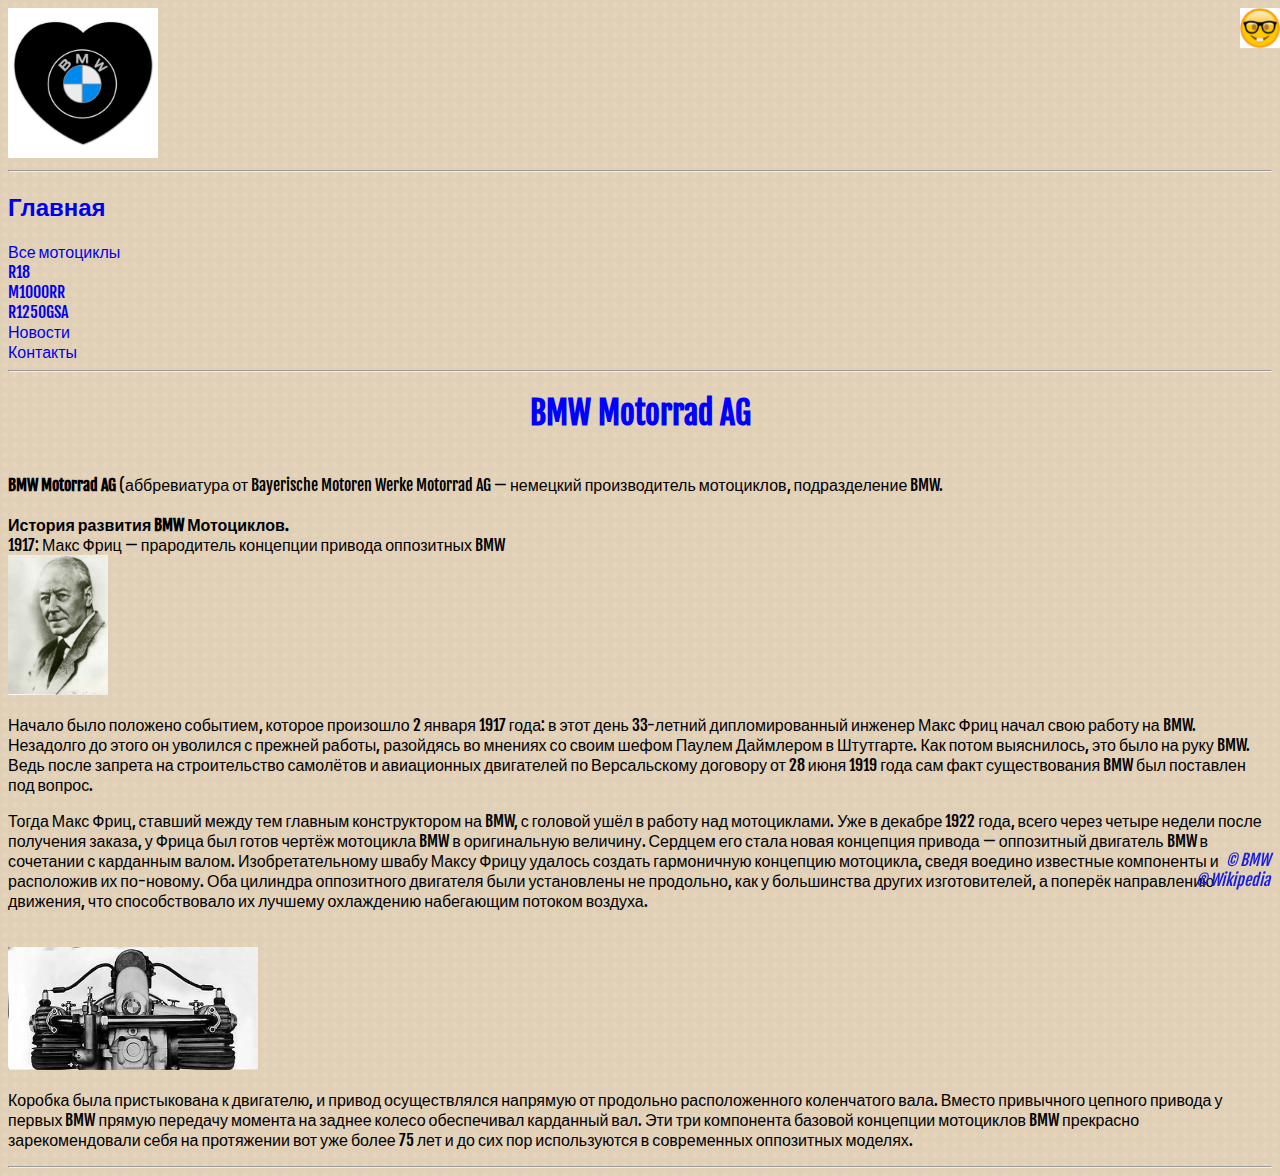
<file: index.html>
<!DOCTYPE html>
<html>
	<head>
		<title>Homework</title>
		<meta charset="utf-8">
		<link rel="stylesheet" type="text/css" href="Homework2/css/styles.css">
		<link rel="preconnect" href="https://fonts.gstatic.com">
		<link href="https://fonts.googleapis.com/css2?family=Fjalla+One&display=swap" rel="stylesheet">	
	</head>
	<body>
		<div id="smile">
			<img src="Homework2/img/smile.jpg" width=40>
		</div>
			<img src="Homework2/img/logo.jpeg" width="150">
		
		<hr>
			<h2><a href="index.html">Главная</a></h2>
			<a href="Homework2/HWProducts.html">Все мотоциклы</a><br>
			<a href="Homework2/HWProduct1.html">R18</a><br>
			<a href="Homework2/HWProduct2.html">M1000RR</a><br>
			<a href="Homework2/HWProduct3.html">R1250GSA</a><br>
			<a href="Homework2/HWNews.html">Новости</a><br>
			<a href="Homework2/HWContacts.html">Контакты</a>

		<hr>
		<center><h1>BMW Motorrad AG</h1><br></center>
		<strong>BMW Motorrad AG</strong> (аббревиатура от Bayerische Motoren Werke Motorrad AG — немецкий производитель мотоциклов, подразделение BMW.<br><br>
		<strong>История развития BMW Мотоциклов.</strong><br>
		1917: Макс Фриц — прародитель концепции привода оппозитных BMW<br>
		<img src="Homework2/img/Max.jpg" width="100" >

		<p>		Начало было положено событием, которое произошло 2 января 1917 года: в этот день 33-летний дипломированный инженер Макс Фриц начал свою работу на BMW. Незадолго до этого он уволился с прежней работы, разойдясь во мнениях со своим шефом Паулем Даймлером в Штутгарте. Как потом выяснилось, это было на руку BMW. Ведь после запрета на строительство самолётов и авиационных двигателей по Версальскому договору от 28 июня 1919 года сам факт существования BMW был поставлен под вопрос. 
		</p>
		<p>Тогда Макс Фриц, ставший между тем главным конструктором на BMW, с головой ушёл в работу над мотоциклами. Уже в декабре 1922 года, всего через четыре недели после получения заказа, у Фрица был готов чертёж мотоцикла BMW в оригинальную величину. Сердцем его стала новая концепция привода — оппозитный двигатель BMW в сочетании с карданным валом. Изобретательному швабу Максу Фрицу удалось создать гармоничную концепцию мотоцикла, сведя воедино известные компоненты и расположив их по-новому. Оба цилиндра оппозитного двигателя были установлены не продольно, как у большинства других изготовителей, а поперёк направлению движения, что способствовало их лучшему охлаждению набегающим потоком воздуха.
		</p><br>
		<img src="Homework2/img/engine.jpg" width="250">
		<p>Коробка была пристыкована к двигателю, и привод осуществлялся напрямую от продольно расположенного коленчатого вала. Вместо привычного цепного привода у первых BMW прямую передачу момента на заднее колесо обеспечивал карданный вал. Эти три компонента базовой концепции мотоциклов BMW прекрасно зарекомендовали себя на протяжении вот уже более 75 лет и до сих пор используются в современных оппозитных моделях.
		</p>
		<hr>


			
		
			

		<div id="footer">
			<em>&copy; BMW<br></em>
			<em>&copy; Wikipedia</em>
		</div>


	</body>
</html>
</file>
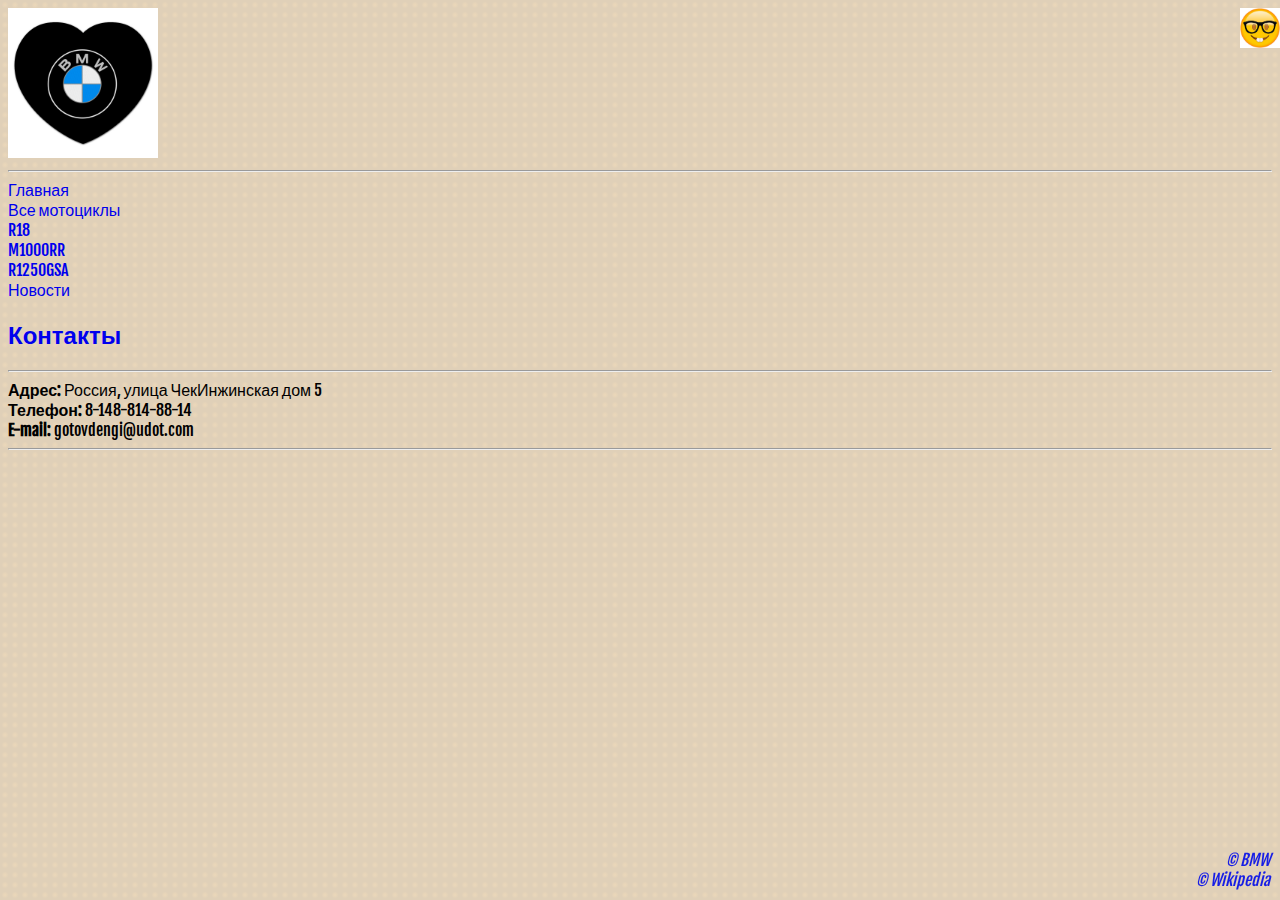
<file: Homework2/HWContacts.html>
<!DOCTYPE html>
<html>
	<head>
		<title>Contacts</title>
		<meta charset="utf-8">
		<link rel="stylesheet" type="text/css" href="css/styles.css">
		<link rel="preconnect" href="https://fonts.gstatic.com">
		<link href="https://fonts.googleapis.com/css2?family=Fjalla+One&display=swap" rel="stylesheet">	
	</head>
	<body>	
		<div id="smile">
			<img src="img/smile.jpg" width=40>
		</div>
		<img src="img/logo.jpeg" width="150"><br>

		<hr>
			<a href="../index.html">Главная</a><br>
			<a href="HWProducts.html">Все мотоциклы</a><br>
			<a href="HWProduct1.html">R18</a><br>
			<a href="HWProduct2.html">M1000RR</a><br>
			<a href="HWProduct3.html">R1250GSA</a><br>
			<a href="HWNews.html">Новости</a><br>
			<h2> <a href="HWContacts.html">Контакты</a></h2>
		<hr>

			<strong>Адрес:</strong> Россия, улица ЧекИнжинская дом 5 
			<br><strong>Телефон:</strong> 8-148-814-88-14
			<br><strong>E-mail:</strong> gotovdengi@udot.com

		<hr>
		<div id="footer">

			<em>&copy; BMW<br></em>
			<em>&copy; Wikipedia</em>
		</div>

	</body>
</html>
</file>
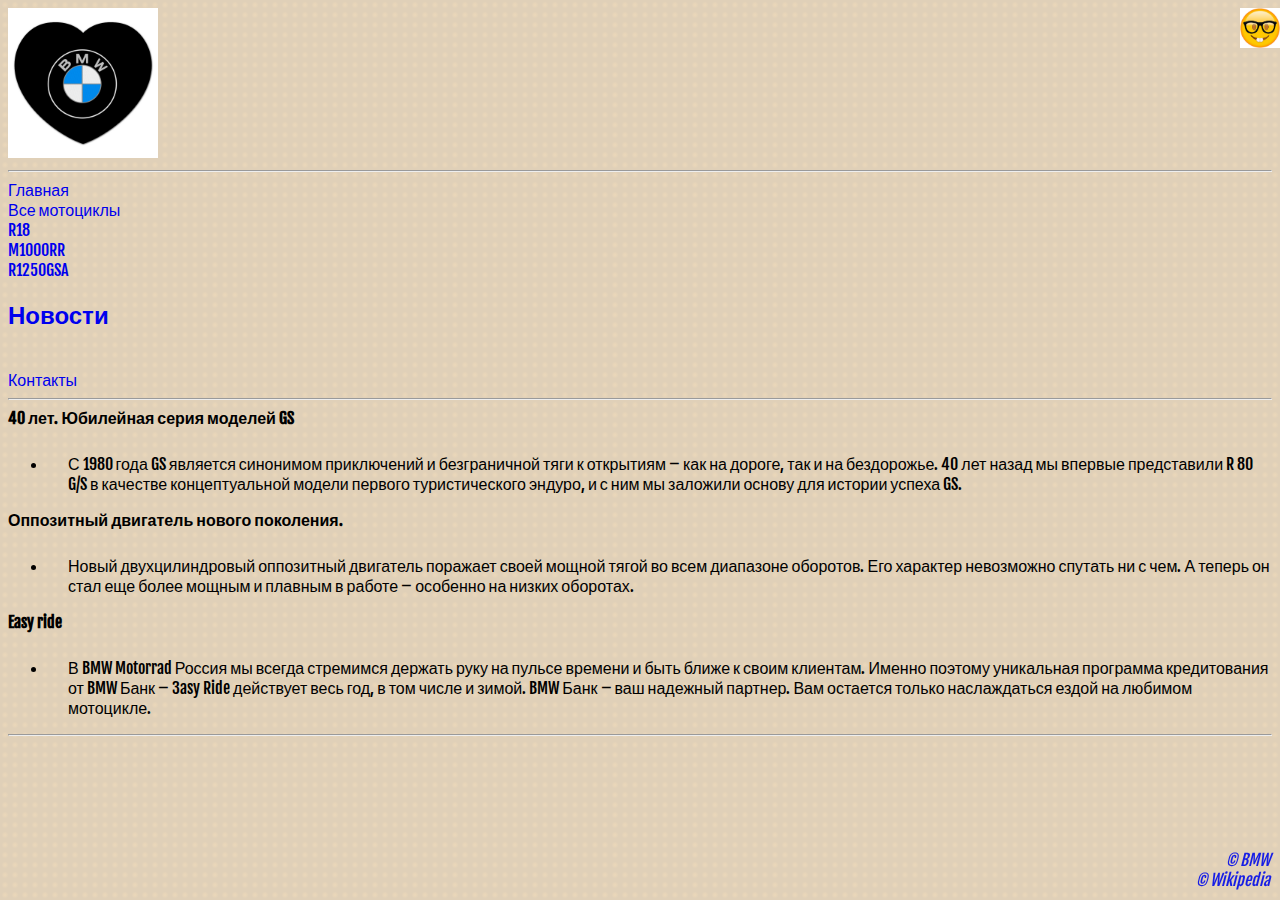
<file: Homework2/HWNews.html>
<!DOCTYPE html>
<html>
	<head>
		<title>News</title>
		<meta charset="utf-8">
		<link rel="stylesheet" type="text/css" href="css/styles.css">
		<link rel="preconnect" href="https://fonts.gstatic.com">
		<link href="https://fonts.googleapis.com/css2?family=Fjalla+One&display=swap" rel="stylesheet">	
	</head>
	<body>
		<div id="smile">
			<img src="img/smile.jpg" width=40>
		</div>
		<img src="img/logo.jpeg" width="150"><br>

		<hr>
			<a href="../index.html">Главная</a><br>
			<a href="HWProducts.html">Все мотоциклы</a><br>
			<a href="HWProduct1.html">R18</a><br>
			<a href="HWProduct2.html">M1000RR</a><br>
			<a href="HWProduct3.html">R1250GSA</a><br>
			<h2><a href="HWNews.html">Новости</a></h2><br>
			<a href="HWContacts.html">Контакты</a>
		<hr>

			<strong>40 лет. Юбилейная серия моделей GS</strong><br>

			 <ul><li>С 1980 года GS является синонимом приключений и безграничной тяги к 		открытиям – как на дороге, так и на бездорожье. 40 лет назад мы впервые 		представили R 80 G/S в качестве концептуальной модели первого туристического 	 эндуро, и с ним мы заложили основу для истории успеха GS.<br></li></ul>

			 <strong>Оппозитный двигатель нового поколения.</strong><br>

			 <ul><li>Новый двухцилиндровый оппозитный двигатель поражает своей мощной тягой 	во всем диапазоне оборотов. Его характер невозможно спутать ни с чем. А 		теперь он стал еще более мощным и плавным в работе – особенно на низких 		оборотах.<br></li>
			 </ul>

			 <strong>Easy ride</strong><br>

			 <ul><li>В BMW Motorrad Россия мы всегда стремимся держать руку на пульсе 			времени и быть ближе к своим клиентам. Именно поэтому уникальная программа 		кредитования от BMW Банк – 3asy Ride действует весь год, в том числе и 			зимой. BMW Банк – ваш надежный партнер. Вам остается только наслаждаться 		ездой на любимом мотоцикле.</li>
			 </ul>

		<hr>
		<div id="footer">
			<em>&copy; BMW<br></em>
			<em>&copy; Wikipedia</em>
		</div>

	</body>
</html>
</file>
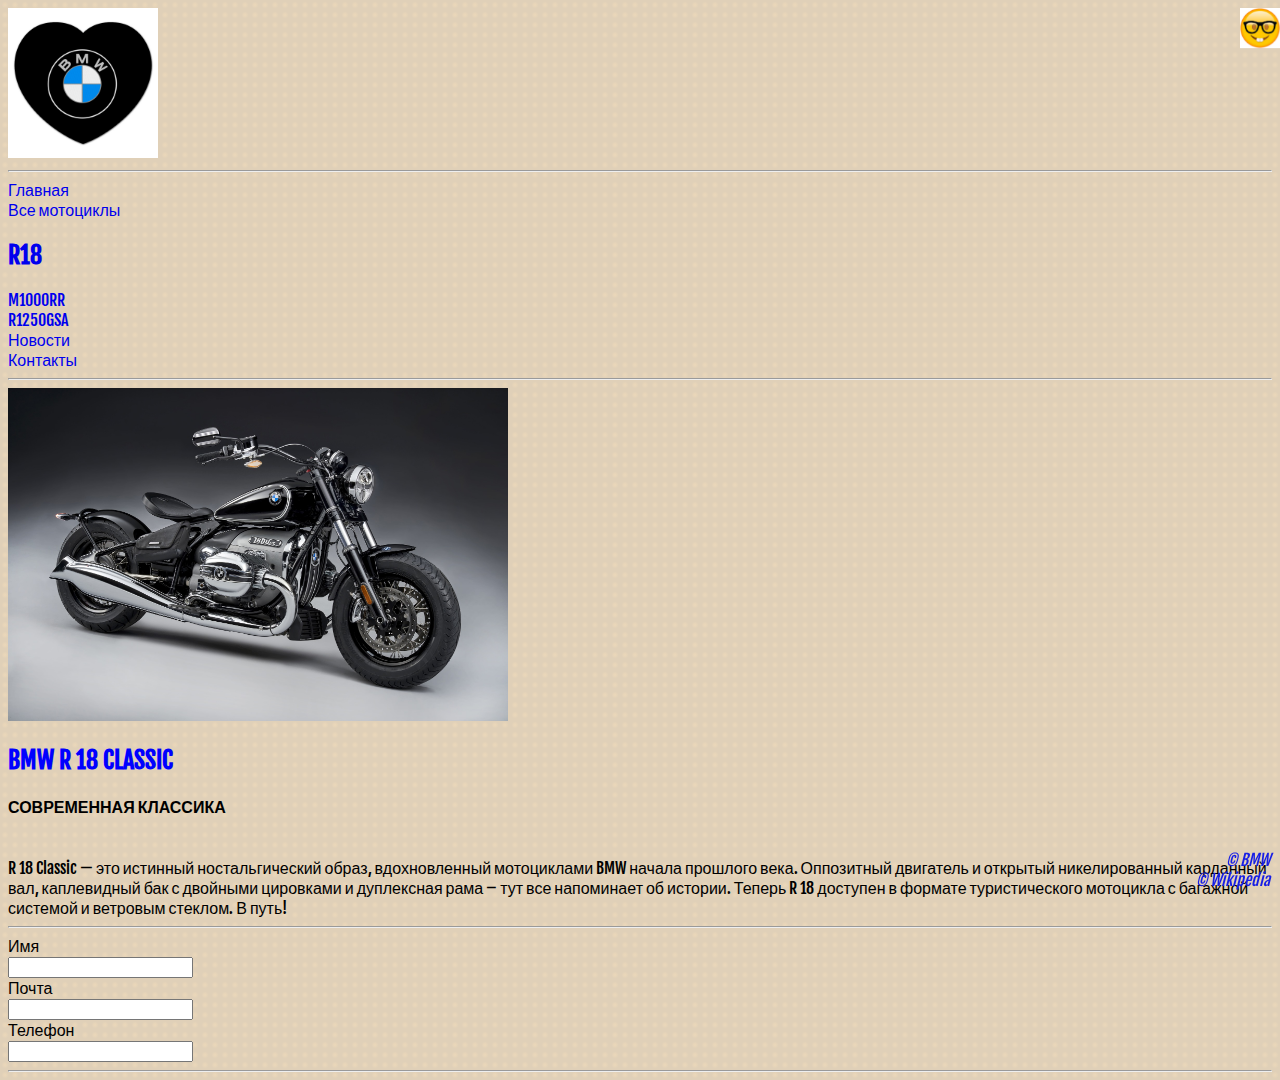
<file: Homework2/HWProduct1.html>
<!DOCTYPE html>
<html>
	<head>
		<title>HWProduct1</title>
		<meta charset="utf-8">
		<link rel="stylesheet" type="text/css" href="css/styles.css">
		<link rel="preconnect" href="https://fonts.gstatic.com">
		<link href="https://fonts.googleapis.com/css2?family=Fjalla+One&display=swap" rel="stylesheet">	
	</head>
	<body>
		<div id="smile">
			<img src="img/smile.jpg" width=40>
		</div>
		<img src="img/logo.jpeg" width="150"><br>

		<hr>
			<a href="../index.html">Главная</a><br>
			<a href="HWProducts.html">Все мотоциклы</a><br>
			<h2><a href="HWProduct1.html">R18</a><br></h2>
			<a href="HWProduct2.html">M1000RR</a><br>
			<a href="HWProduct3.html">R1250GSA</a><br>
			<a href="HWNews.html">Новости</a><br>
			<a href="HWContacts.html">Контакты</a>

		<hr>
			<img src="img/r18.jpg" width="500">
			<br>
			<h2>BMW R 18 CLASSIC</h2>
			<h4>СОВРЕМЕННАЯ КЛАССИКА</h4><br>
			R 18 Classic — это истинный ностальгический образ, вдохновленный мотоциклами BMW начала прошлого века. Оппозитный двигатель и открытый никелированный карданный вал, каплевидный бак с двойными цировками и дуплексная рама – тут все напоминает об истории. Теперь R 18 доступен в формате туристического мотоцикла с багажной системой и ветровым стеклом. В путь!<br>
		<hr>
		<form>
			Имя<br>
			<input type="text" name="name"><br>
			Почта<br>
			<input type="text" name="mail"><br>
			Телефон<br>
			<input type="text" name="Phone"><br>

		</form>



		<hr>

		<div id="footer">
			<em>&copy; BMW<br></em>
			<em>&copy; Wikipedia</em>
		</div>

	</body>
</html>
</file>
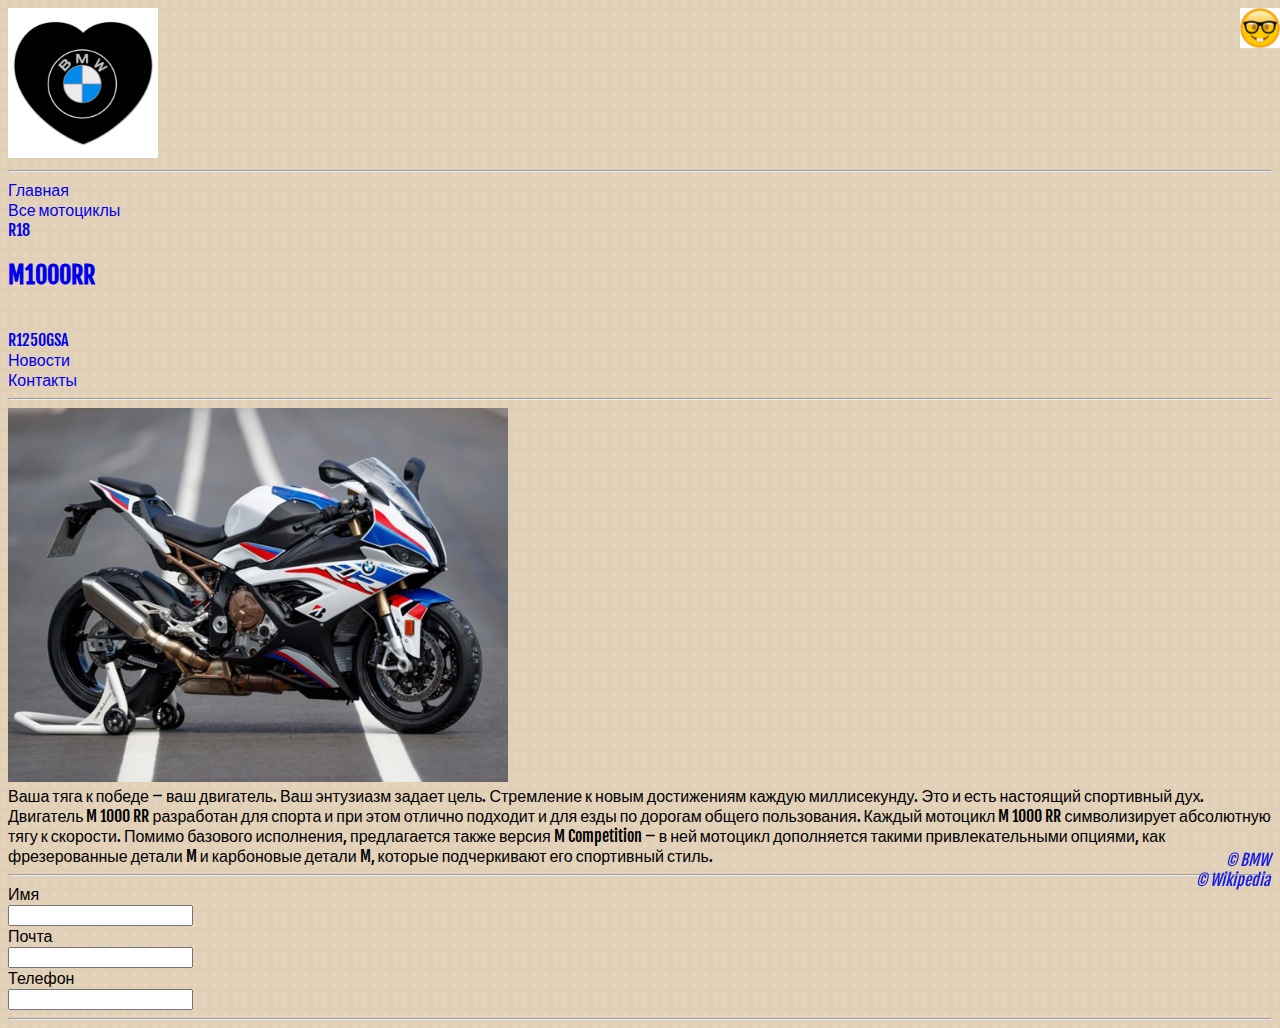
<file: Homework2/HWProduct2.html>
<!DOCTYPE html>
<html>
	<head>
		<title>HWProduct2</title>
		<meta charset="utf-8">
		<link rel="stylesheet" type="text/css" href="css/styles.css">
		<link rel="preconnect" href="https://fonts.gstatic.com">
		<link href="https://fonts.googleapis.com/css2?family=Fjalla+One&display=swap" rel="stylesheet">	
	</head>
	<body>
		<div id="smile">
			<img src="img/smile.jpg" width=40>
		</div>
			<img src="img/logo.jpeg" width="150"><br>

		<hr>
			<a href="../index.html">Главная</a><br>
			<a href="HWProducts.html">Все мотоциклы</a><br>
			<a href="HWProduct1.html">R18</a><br>
			<h2><a href="HWProduct2.html">M1000RR</a></h2><br>
			<a href="HWProduct3.html">R1250GSA</a><br>
			<a href="HWNews.html">Новости</a><br>
			<a href="HWContacts.html">Контакты</a>

		<hr>
			<img src="img/m1000rr.jpg" width="500">
			<br>
			Ваша тяга к победе – ваш двигатель. Ваш энтузиазм задает цель. Стремление к новым достижениям каждую миллисекунду. Это и есть настоящий спортивный дух. Двигатель M 1000 RR разработан для спорта и при этом отлично подходит и для езды по дорогам общего пользования. Каждый мотоцикл M 1000 RR символизирует абсолютную тягу к скорости. Помимо базового исполнения, предлагается также версия M Competition – в ней мотоцикл дополняется такими привлекательными опциями, как фрезерованные детали M и карбоновые детали M, которые подчеркивают его спортивный стиль.
		<hr>
		<form>
				Имя<br>
				<input type="text" name="name"><br>
				Почта<br>
				<input type="text" name="mail"><br>
				Телефон<br>
				<input type="text" name="Phone"><br>

		</form>
		<hr>
		<div id="footer">
			<em>&copy; BMW<br></em>
			<em>&copy; Wikipedia</em>
		</div>

	</body>
</html>
</file>
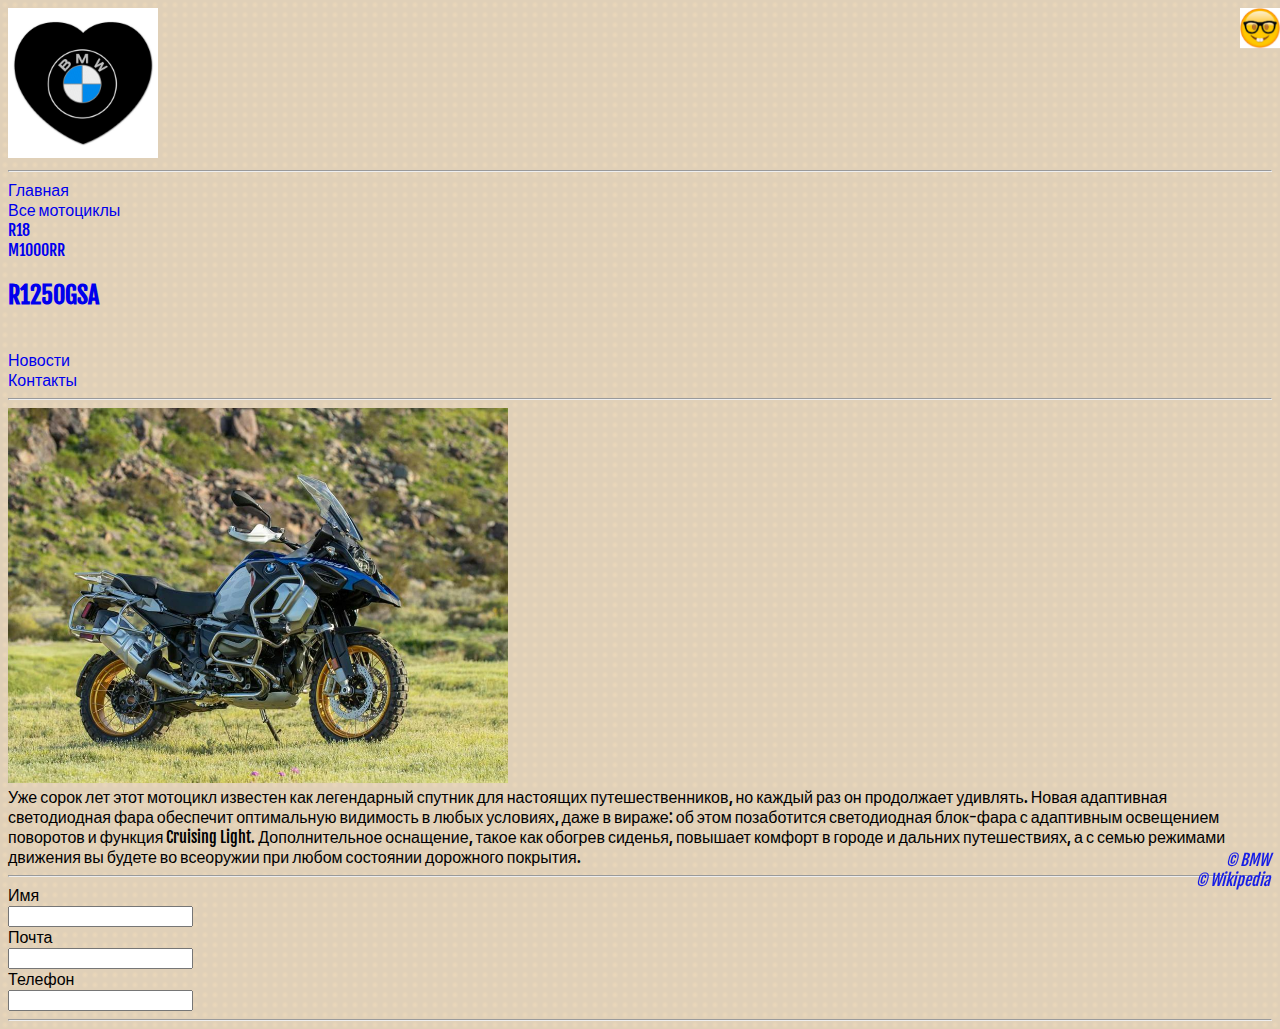
<file: Homework2/HWProduct3.html>
<!DOCTYPE html>
<html>
	<head>
		<title>HWProduct3</title>
		<meta charset="utf-8">
		<link rel="stylesheet" type="text/css" href="css/styles.css">
		<link rel="preconnect" href="https://fonts.gstatic.com">
		<link href="https://fonts.googleapis.com/css2?family=Fjalla+One&display=swap" rel="stylesheet">	
	</head>
	<body>
		<div id="smile">
			<img src="img/smile.jpg" width=40>
		</div>
		<img src="img/logo.jpeg" width="150"><br>

		<hr>
			<a href="../index.html">Главная</a><br>
			<a href="HWProducts.html">Все мотоциклы</a><br>
			<a href="HWProduct1.html">R18</a><br>
			<a href="HWProduct2.html">M1000RR</a><br>
			<h2><a href="HWProduct3.html">R1250GSA</a></h2><br>
			<a href="HWNews.html">Новости</a><br>
			<a href="HWContacts.html">Контакты</a>

		<hr>
			<img src="img/r1250gsa.jpg" width="500">
			<br>
			Уже сорок лет этот мотоцикл известен как легендарный спутник для настоящих путешественников, но каждый раз он продолжает удивлять. Новая адаптивная светодиодная фара обеспечит оптимальную видимость в любых условиях, даже в вираже: об этом позаботится светодиодная блок-фара с адаптивным освещением поворотов и функция Cruising Light. Дополнительное оснащение, такое как обогрев сиденья, повышает комфорт в городе и дальних путешествиях, а с семью режимами движения вы будете во всеоружии при любом состоянии дорожного покрытия. 
		<hr>
		<form>
				Имя<br>
				<input type="text" name="name"><br>
				Почта<br>
				<input type="text" name="mail"><br>
				Телефон<br>
				<input type="text" name="Phone"><br>

		</form>
		<hr>
		<div id="footer">
			<em>&copy; BMW<br></em>
			<em>&copy; Wikipedia</em>
		</div>

	</body>
</html>
</file>
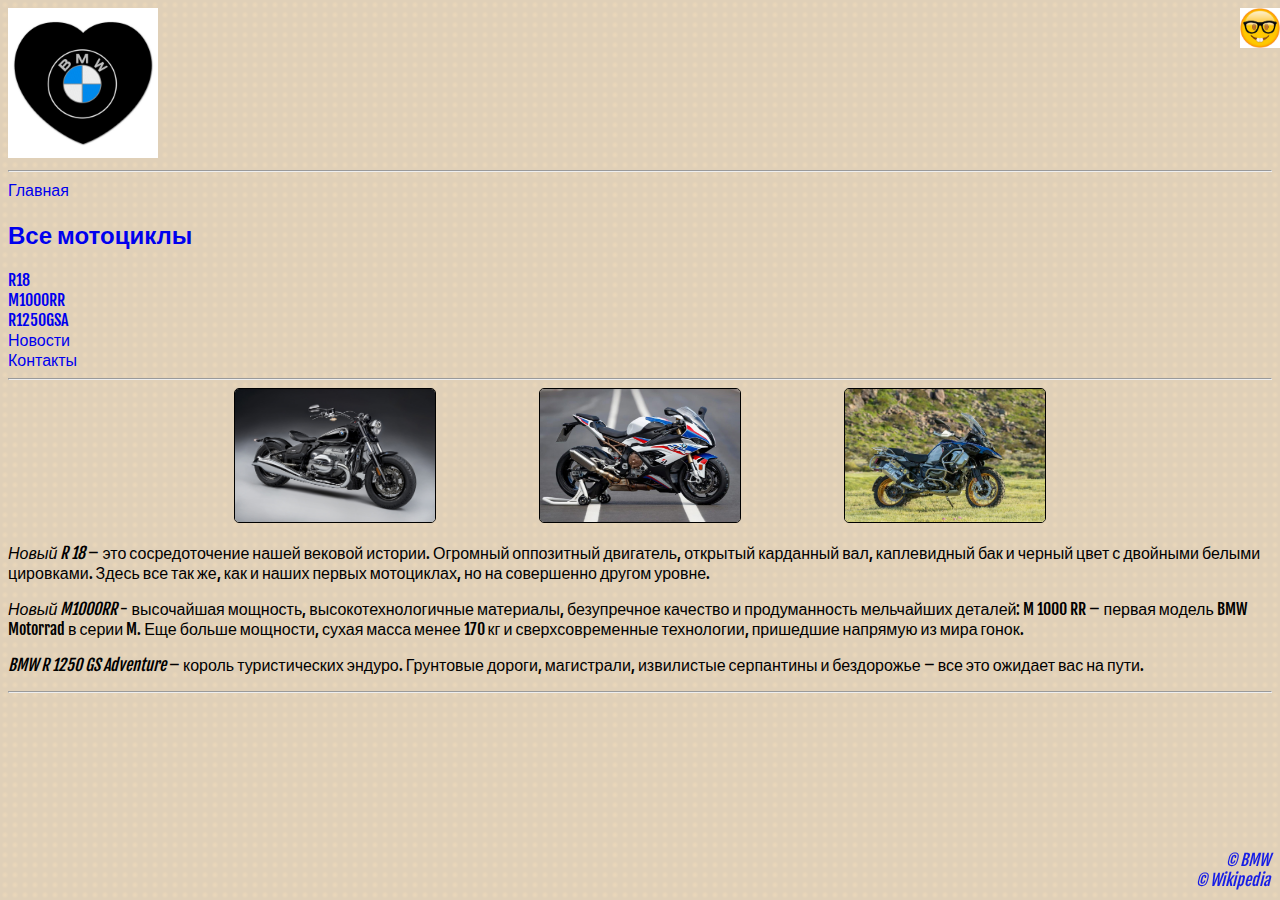
<file: Homework2/HWProducts.html>
<!DOCTYPE html>
<html>
	<head>
		<title>HWProducts</title>
		<meta charset="utf-8">
		<link rel="stylesheet" type="text/css" href="css/styles.css">
		<link rel="preconnect" href="https://fonts.gstatic.com">
		<link href="https://fonts.googleapis.com/css2?family=Fjalla+One&display=swap" rel="stylesheet">	
	</head>
	<body>
		<div id="smile">
			<img src="img/smile.jpg" width=40>
		</div>
		<img src="img/logo.jpeg" width="150"><br>

		<hr>
			<a href="../index.html">Главная</a>
			<h2><a href="HWProducts.html">Все мотоциклы</a></h2>
			<a href="HWProduct1.html">R18</a><br>
			<a href="HWProduct2.html">M1000RR</a><br>
			<a href="HWProduct3.html">R1250GSA</a><br>
			<a href="HWNews.html">Новости</a><br>
			<a href="HWContacts.html">Контакты</a>

		<hr>

		<div style="text-align: center;">
			<a href="HWProduct1.html"><img src="img/r18.jpg" style="margin: 0px 50px 0px 50px" class='products scale'></a>
			<a href="HWProduct2.html"><img src="img/m1000rr.jpg" style="margin: 0px 50px 0px 50px" class='products scale'></a>
			<a href="HWProduct3.html"><img src="img/r1250gsa.jpg" style="margin: 0px 50px 0px 50px" class='products scale' ></a>
		</div>
			
		

		<p> <em>Новый R 18</em> – это сосредоточение нашей вековой истории. Огромный оппозитный двигатель, открытый 			карданный вал, каплевидный бак и черный цвет с двойными белыми цировками. Здесь все так же, как и 		наших первых мотоциклах, но на совершенно другом уровне.
		</p>
		<p>
			<em>Новый M1000RR</em> - высочайшая мощность, высокотехнологичные материалы, безупречное качество и продуманность мельчайших деталей: M 1000 RR – первая модель BMW Motorrad в серии M. Еще больше мощности, сухая масса менее 170 кг и сверхсовременные технологии, пришедшие напрямую из мира гонок.
		</p>
		<p>
			<em>BMW R 1250 GS Adventure</em> – король туристических эндуро. Грунтовые дороги, магистрали, извилистые серпантины и бездорожье – все это ожидает вас на пути.
		</p>

		<hr>

		<div id="footer">
			<em>&copy; BMW<br></em>
			<em>&copy; Wikipedia</em>
		</div>

	</body>
</html>
</file>
<file: Homework2/css/styles.css>
body{font-family: 'Fjalla One', sans-serif;}

a {
	text-decoration: none;
}

#smile {
position: fixed;
right: 0px;
background: 0, 50, 50, 0,5;
margin: 0,5;

}

h1,h2{
	color: blue
}

.products {
 width:200px;
 height: 133.44px;
 border: 1px black solid;
 border-radius: 5px;
 
}

.scale {
	transition: 1s;
}

.scale:hover {

	transform: scale(2);
}





body {
	background-color: #f1e0c5;
	background-image: -webkit-repeating-radial-gradient(circle, #e6d3b4, #e0d0b8 50%, #e0d0b8 100%);
background-image: repeating-radial-gradient(circle, #ecd8b9, #e0d0b8 50%, #e0d0b8 100%);
background-size: 10px 10px;
}

#footer {
	
	color: #171ee5;
position: fixed;
right: 0; bottom: 0;
padding: 10px;
background: 0, 50, 50, 0.5;
width: 100%;
text-align: right;
}

li{

	padding: 10px 0px 0px 20px
}
</file>
